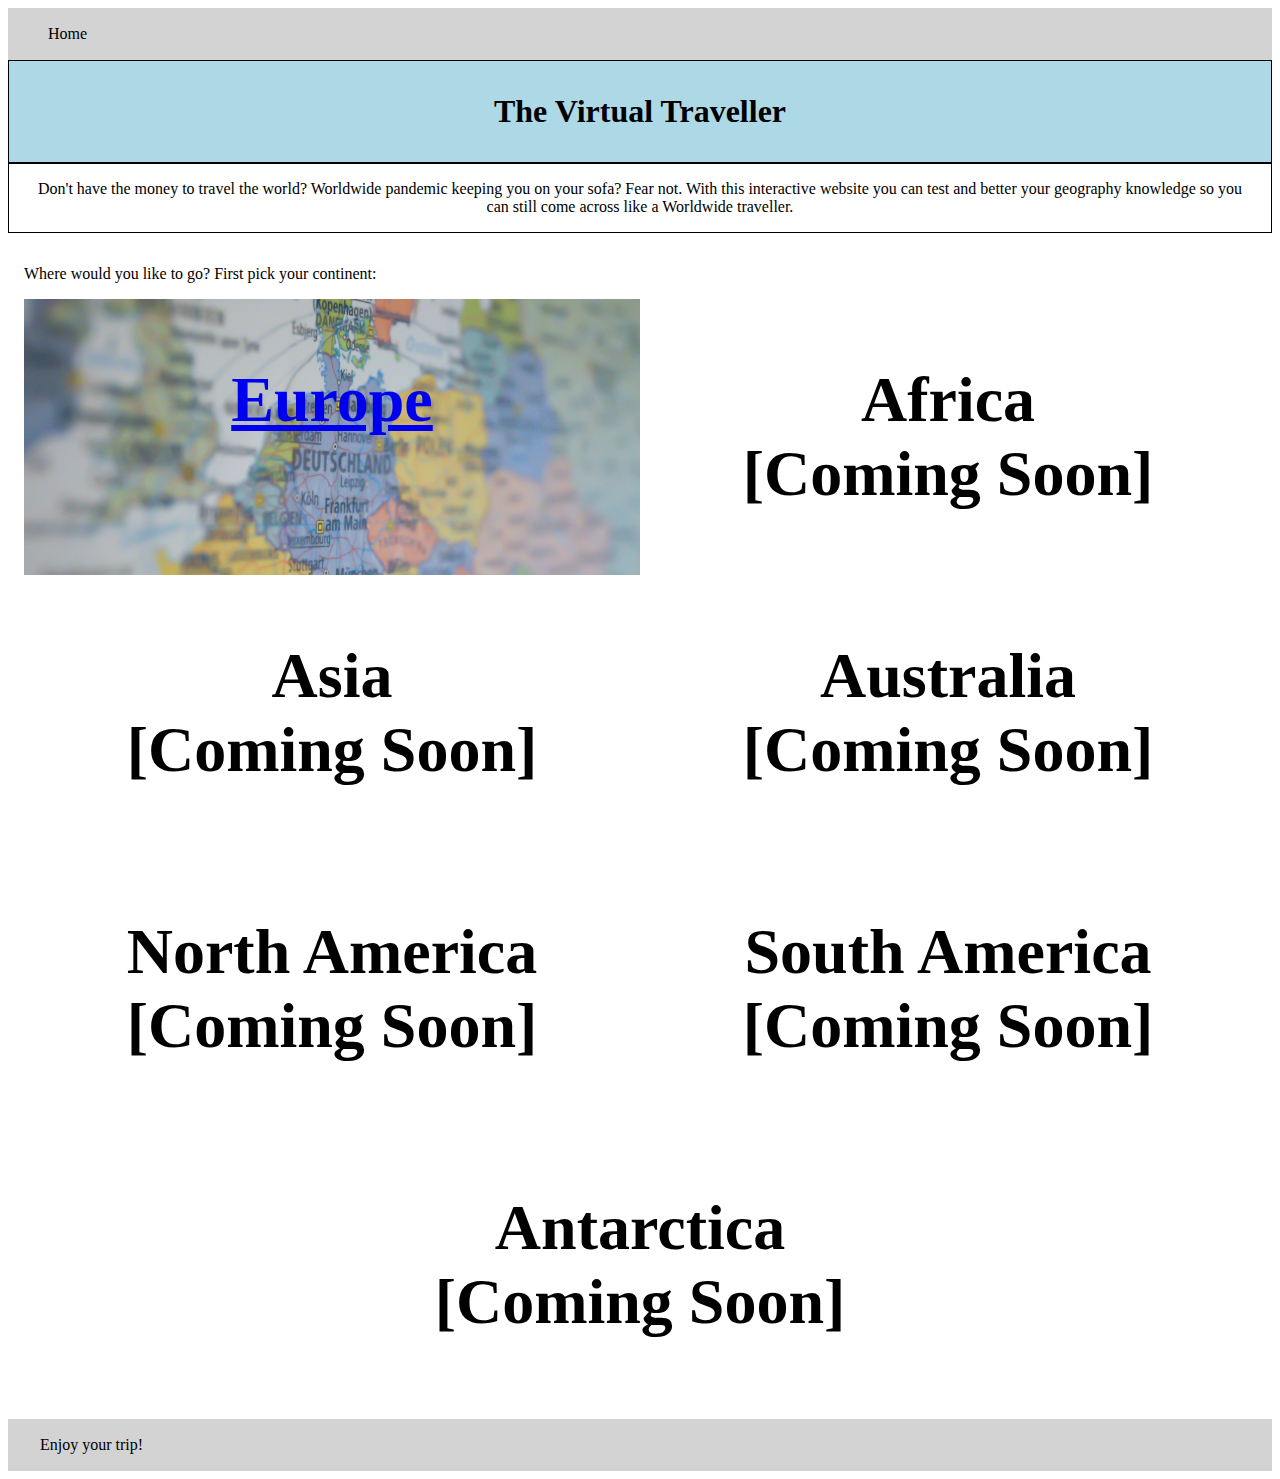
<file: index.html>
<!DOCTYPE html>
<html lang="en">
<head>
    <meta charset="UTF-8">
    <meta name="viewport" content="width=device-width, initial-scale=1.0">
    <link rel="stylesheet" href="main.css">
    <title>Virtual Traveller</title>
</head>
<body>
    <nav class='topNav'>
        <ul>
            <li>Home</li>
        </ul>
    </nav>

    <main>
        <h1>The Virtual Traveller</h1>

        <div class='intro'>
            <p>
                Don't have the money to travel the world? Worldwide pandemic keeping you on your sofa? Fear not. With this interactive website you can test and better your geography knowledge so you can still come across like a Worldwide traveller.
            </p>
        </div>

        <div class='pickContinent'>
            <p>
                Where would you like to go? First pick your continent:
            </p>

            <div class='continentsContainer'>
                <div class='continent europe'> <a href="europe.html" target="_blank">Europe</a></div>
                <div class='continent africa'>Africa<br>[Coming Soon]</div>
                <div class='continent asia'>Asia<br>[Coming Soon]</div>
                <div class='continent australia'>Australia<br>[Coming Soon]</div>
                <div class='continent northAmerica'>North America<br>[Coming Soon]</div>
                <div class='continent southAmerica'>South America<br>[Coming Soon]</div>
                <div class='continent antarctica'>Antarctica<br>[Coming Soon]</div>
            </div>

        </div>
    </main>

    <footer>
        <nav class = 'bottomNav'>
            <p>Enjoy your trip!</p>
        </nav>
    </footer>
    
</body>
<script src="script.js"></script>
</html>
</file>
<file: main.css>
nav ul{
 list-style-type: none;   
}

.topNav {
    background-color: lightgrey;
    padding: 0.05rem 0 0.05rem 0
}

h1 {
    text-align: center;
    padding: 1em;
    background-color: lightblue;
    margin: 0.01rem;
    border: 0.01rem solid black;
    font-family: fantasy;
}

.intro {
    text-align: center;
    border: 0.01rem solid black;
    padding: 0 1rem 0 1rem;
}

.pickContinent {
    padding: 1rem;
}

.continentsContainer {
    display: flex;
    flex-wrap: wrap;
    justify-content: space-evenly;
}

.continent {
    width: 50%;
    text-align: center;
    padding: 4rem 0 4rem 0;
    font-size: 4rem;
    /* color: white; */
    font-weight: bold;
    /* border: 0.01rem solid black; doesn't seem to work*/ 
}

.europe {
    background-image: url('images/europe.jpg');
    background-size: cover;
    color: white;
}

/* .africa {

} */

.bottomNav {
    background-color: lightgrey;
    padding: 0.05rem 0 0.05rem 2rem
}


/* Europe */

.map {
    height: 40rem;
    /* width: 40rem; */
    background-color: white;
}
</file>
